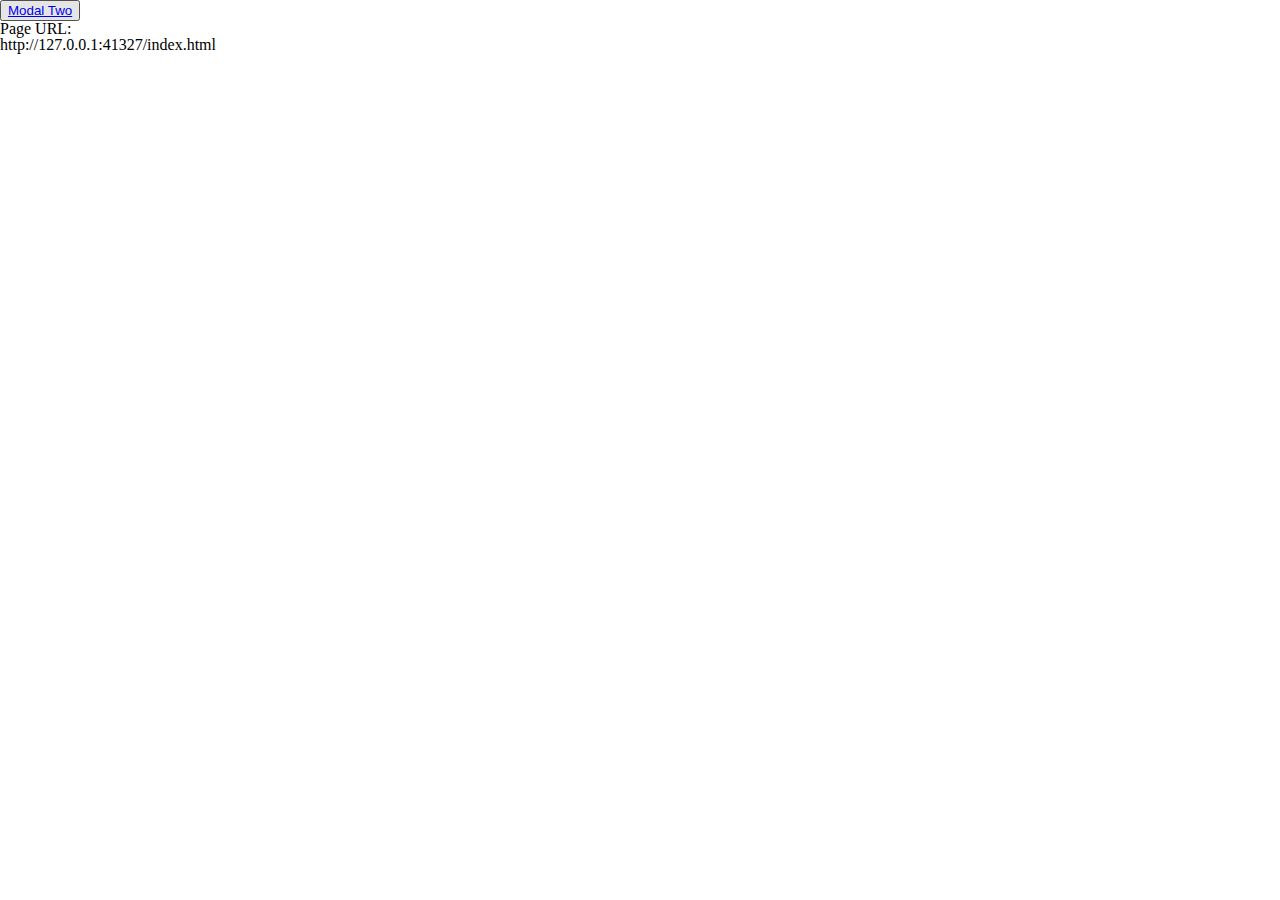
<file: index.html>
<!DOCTYPE html>
<html lang="en">
  <head>
    <meta charset="UTF-8" />
    <meta name="viewport" content="width=device-width, initial-scale=1.0" />
    <meta http-equiv="X-UA-Compatible" content="ie=edge" />
    <title>Document</title>
    <link rel="stylesheet" href="css/reset.css" />
    <link rel="stylesheet" href="css/slick.css" />
    <link rel="stylesheet" href="css/jquery.fancybox.css" />
    <link rel="stylesheet" href="css/style.css" />
  </head>
  <body>



    <div id="modalES" class="modal">
      <span class="close">×</span>
      <img class="modal-content" src="https://faceleeds.github.io/modal/images/banner.jpg">
      <div class="btn__banner">
          <a  href="https://www.facebook.com/" class="button btn__link button_color_orange">Modal ES</a>
      </div>
  </div>

  <div id="modalLT" class="modal">
      <span class="close__LT">×</span>
      <img class="modal-content" src="https://faceleeds.github.io/modal/images/banner.jpg">
      <div class="btn__banner">
          <a class="button btn__link button_color_orange">Modal LT</a>
      </div>
  </div>


  <button class="btn">
    <a href="http://127.0.0.1:5500/modal-2.html">Modal Two</a>
  </button>

  <!-- The Modal -->
  <div id="modalES" class="modal">
      <span class="close">×</span>
      <img class="modal-content" src="/images/banner.jpg">
      <div id="caption"></div>
  </div>

  <p id="demo"></p>

<script>
document.getElementById("demo").innerHTML = 
"Page URL:<br>" + window.location.href;
</script>


    <script src="https://ajax.googleapis.com/ajax/libs/jquery/3.4.1/jquery.min.js"></script>
    <script src="js/slick.min.js"></script>
    <script src="js/jquery.fancybox.min.js"></script>
    <script src="js/main.js"></script>
  </body>
</html>
</file>
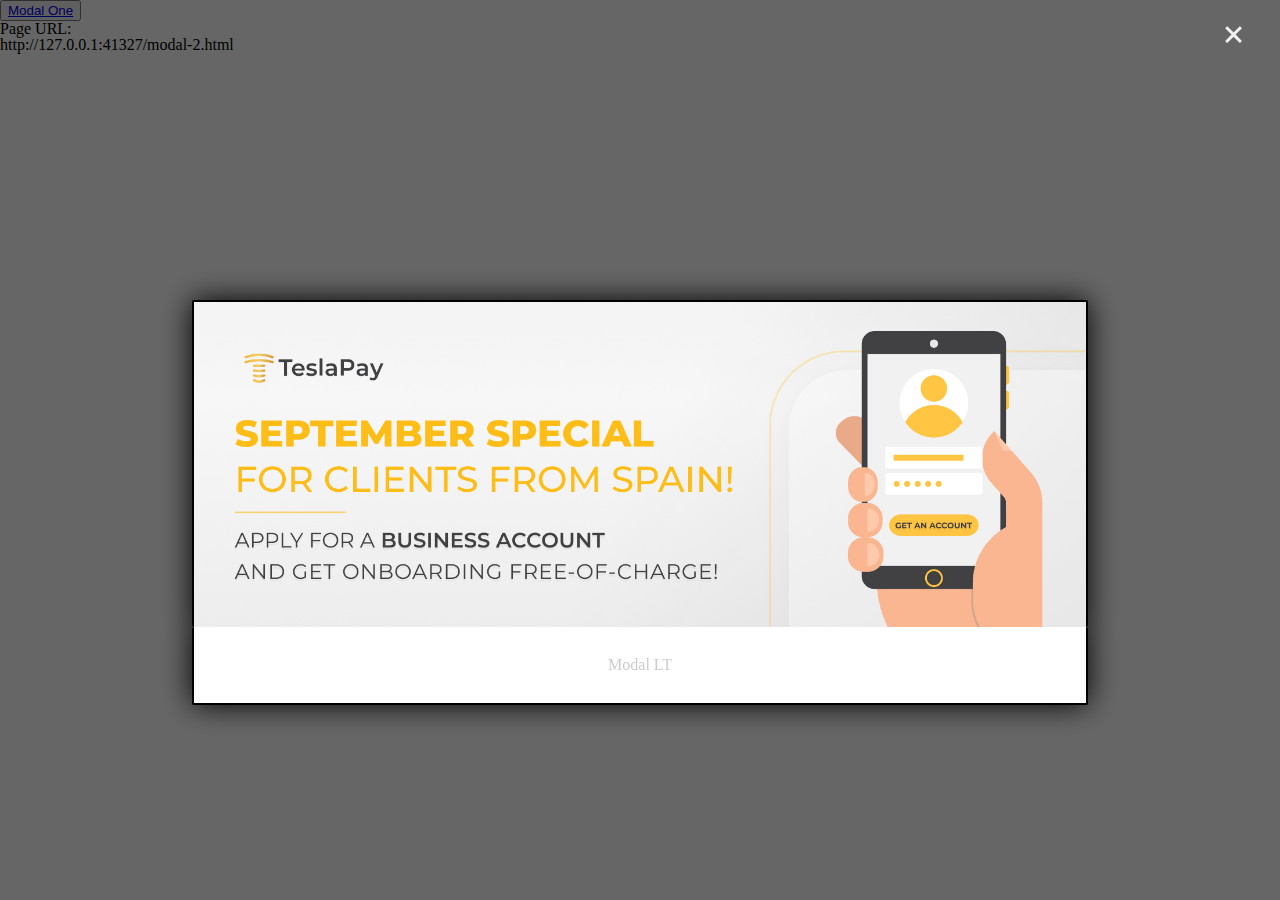
<file: modal-2.html>
<!DOCTYPE html>
<html lang="en">
  <head>
    <meta charset="UTF-8" />
    <meta name="viewport" content="width=device-width, initial-scale=1.0" />
    <meta http-equiv="X-UA-Compatible" content="ie=edge" />
    <title>Document</title>
    <link rel="stylesheet" href="css/reset.css" />
    <link rel="stylesheet" href="css/slick.css" />
    <link rel="stylesheet" href="css/jquery.fancybox.css" />
    <link rel="stylesheet" href="css/style.css" />
  </head>
  <body>



    


  <button class="btn">
    <a href="#">Modal One</a>
  </button>

  <div id="modalES" class="modal">
    <span class="close">×</span>
    <img class="modal-content" src="https://faceleeds.github.io/modal/images/banner.jpg">
    <div class="btn__banner">
        <a  href="https://www.facebook.com/" class="button btn__link button_color_orange">Modal ES</a>
    </div>
</div>

<div id="modalLT" class="modal">
    <span class="close__LT">×</span>
    <img class="modal-content" src="https://faceleeds.github.io/modal/images/banner.jpg">
    <div class="btn__banner">
        <a class="button btn__link button_color_orange">Modal LT</a>
    </div>
</div>

  <p id="demo"></p>

  <script>
    document.getElementById("demo").innerHTML = 
    "Page URL:<br>" + window.location.href;
    </script>


    <script src="https://ajax.googleapis.com/ajax/libs/jquery/3.4.1/jquery.min.js"></script>
    <script src="js/slick.min.js"></script>
    <script src="js/jquery.fancybox.min.js"></script>
    <script src="js/main.js"></script>
  </body>
</html>
</file>
<file: css/style.css>
* {
  box-sizing: border-box;
}

/* Modal Banner*/

#myImg {
    cursor: pointer;

}

/* The Modal (background) */
.modal {
    display: none; /* Hidden by default */
    position: fixed; /* Stay in place */
    z-index: 999; /* Sit on top */
    padding-top: 300px; /* Location of the box */
    left: 0;
    top: 0;
    width: 100%; /* Full width */
    height: 100%; /* Full height */
    overflow: auto; /* Enable scroll if needed */
    background-color: rgba(0, 0, 0, 0.6);

}

/* Modal Content (image) */
.modal-content {
    margin: auto;
    display: block;
    -webkit-animation: fadeInFromNone 0.5s ease-out;
    -moz-animation: fadeInFromNone 0.5s ease-out;
    -o-animation: fadeInFromNone 0.5s ease-out;
    animation: fadeInFromNone 0.5s ease-out;
    width: 70%;
    max-width: 1300px;
    border: 2px solid #000000;
    box-shadow: 0px 0px 30px 0px rgba(2, 2, 2, 1);
    border-radius: 2px;
    border-bottom: none;
}

/* Caption of Modal Image */
.btn__banner {
    text-decoration: none;
    margin: auto;
    display: block;
    width: 70%;
    max-width: 1300px;
    text-align: center;
    color: #ccc;
    padding: 30px 0;
    background-color: #fff;
    border: 2px solid #000000;
    box-shadow: 0px 0px 30px 0px rgba(2, 2, 2, 1);
    border-radius: 2px;
    border-top: none;
}

/*.btn__link {*/
/*    text-decoration: none;*/
/*    padding: 10px 22px;*/
/*    border-radius: 20px;*/
/*    font: 14px/32px "Montserrat";*/
/*    border-color: transparent;*/
/*    background: linear-gradient(254deg, #ffdc5d, #fbc937);*/
/*    color: #000;*/
/*}*/

/* Add Animation */
.modal-content,
.btn,
#caption {
    -webkit-animation: fadeInFromNone .5s ease-out;
    -moz-animation: fadeInFromNone .5s ease-out;
    -o-animation: fadeInFromNone .5s ease-out;
    animation: fadeInFromNone .5s ease-out;
}

@-webkit-keyframes fadeInFromNone {
    0% {
        display: none;
        opacity: 0;
    }

    1% {
        display: block;
        opacity: 0;
    }

    100% {
        display: block;
        opacity: 1;
    }
}

@-moz-keyframes fadeInFromNone {
    0% {
        display: none;
        opacity: 0;
    }

    1% {
        display: block;
        opacity: 0;
    }

    100% {
        display: block;
        opacity: 1;
    }
}

@-o-keyframes fadeInFromNone {
    0% {
        display: none;
        opacity: 0;
    }

    1% {
        display: block;
        opacity: 0;
    }

    100% {
        display: block;
        opacity: 1;
    }
}

@keyframes fadeInFromNone {
    0% {
        display: none;
        opacity: 0;
    }

    1% {
        display: block;
        opacity: 0;
    }

    100% {
        display: block;
        opacity: 1;
    }
}

/* The Close Button */
.close, .close__LT {
    position: absolute;
    top: 15px;
    right: 35px;
    color: #f1f1f1;
    font-size: 40px;
    font-weight: bold;
    transition: 0.3s;
}

.close:hover,
.close:focus{
    color: #bbb;
    text-decoration: none;
    cursor: pointer;
}

.close__LT:hover,
.close__LT:focus {
    color: #bbb;
    text-decoration: none;
    cursor: pointer;
}

/* 100% Image Width on Smaller Screens */
@media only screen and (max-width: 700px) {
    .modal-content {
        width: 100%;
    }
}
</file>
